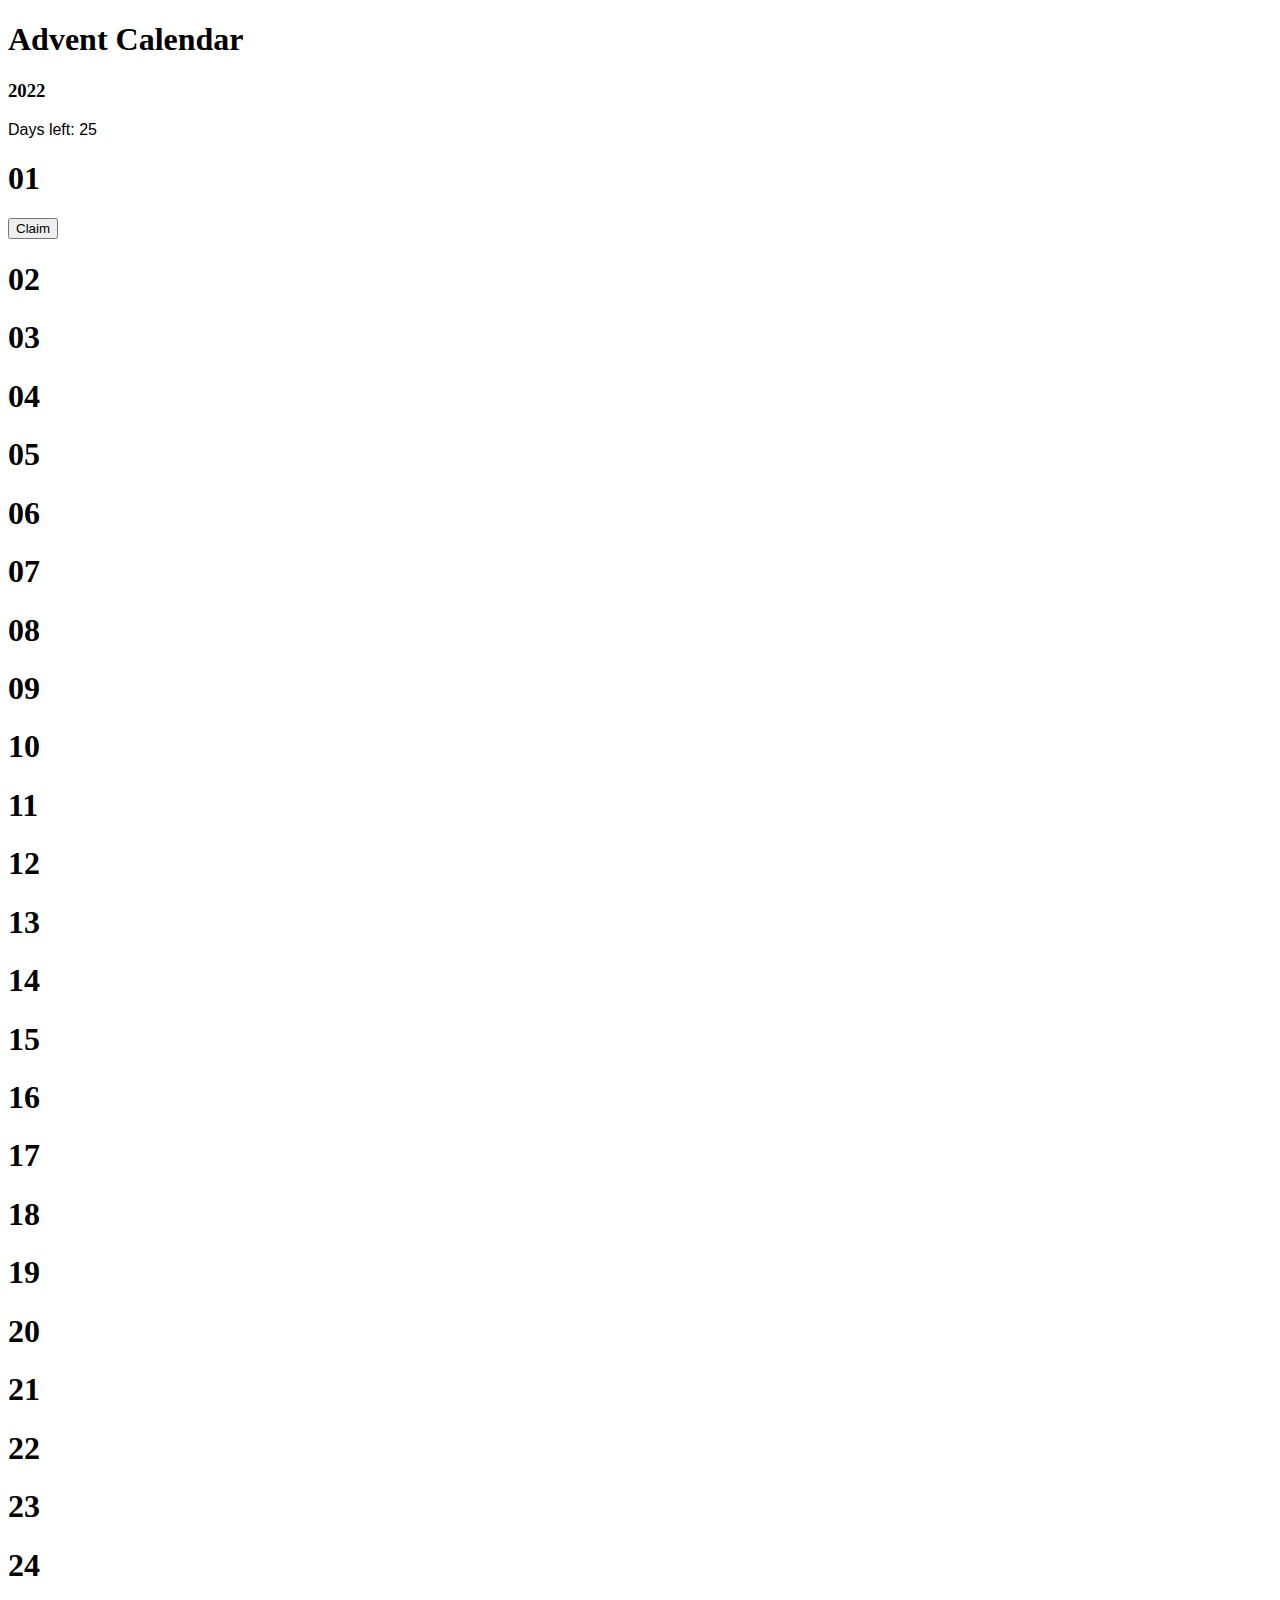
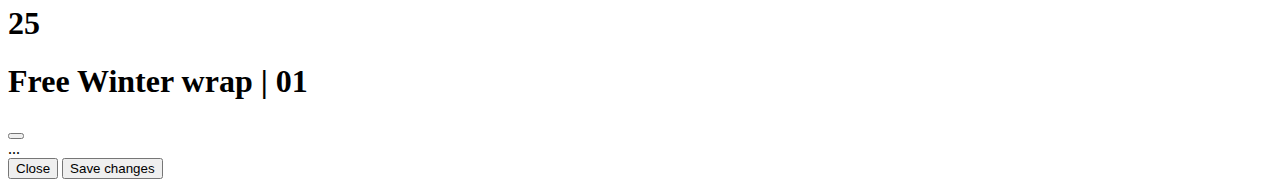
<file: calendar.html>
<!DOCTYPE html>
<html lang="en">

<head>
  <meta charset="UTF-8">
  <meta http-equiv="X-UA-Compatible" content="IE=edge">
  <meta name="viewport" content="width=device-width, initial-scale=1.0">
  <title>Funn | Calendar 2022</title>
  <link rel="stylesheet" href="style.css">
  <link href="https://cdn.jsdelivr.net/npm/bootstrap@5.2.2/dist/css/bootstrap.min.css" rel="stylesheet"
    integrity="sha384-Zenh87qX5JnK2Jl0vWa8Ck2rdkQ2Bzep5IDxbcnCeuOxjzrPF/et3URy9Bv1WTRi" crossorigin="anonymous">
  <script src="https://cdn.jsdelivr.net/npm/bootstrap@5.2.2/dist/js/bootstrap.bundle.min.js"
    integrity="sha384-OERcA2EqjJCMA+/3y+gxIOqMEjwtxJY7qPCqsdltbNJuaOe923+mo//f6V8Qbsw3"
    crossorigin="anonymous"></script>
  <link rel="shortcut icon"
    href="https://yt3.ggpht.com/ytc/AMLnZu8299r1tHXNENJKkuw0MKKjgZ3PkfSxnGrUueg3GA=s88-c-k-c0x00ffffff-no-rj"
    type="image/x-icon">
  
  <link href="https://pagecdn.io/lib/easyfonts/fonts.css" rel="stylesheet" />
</head>

<body class=" bg-dark m-0 p-0 text-light">

  <nav>
    <h1 class=" text-center p-4 m-0">Advent Calendar</h1>
    <h3 class=" text-center p-2 " id="demo">2022</h3>
  </nav>

  <div class="row text-center mx-auto">
    <p class="ps-3 m-0 text-start">Days left: 25</p>
  </div>

  <div class="row row-cols-1 row-cols-sm-1 row-cols-md-5 row-cols-lg-5 row-cols-xl-5  g-4 mx-auto">
    
 
    <div class="col p-3">
      <div class="card bg-dark border text-center">
        <div class="card-body">
          <h1 class="m-0">01</h1>
          <button class="btn btn-outline-light px-5 px-sm-5 px-md-3 px-lg-3 mt-3" data-bs-toggle="modal" data-bs-target="#exampleModal">
            Claim
          </button>
        </div>
      </div>
    </div>

    <div class="col p-3">
      <div class="card bg-dark border text-center">
        <div class="card-body">
          <h1 class="m-0">02</h1>
        </div>
      </div>
    </div>

    <div class="col p-3">
      <div class="card bg-dark border text-center ">
        <div class="card-body">
          <h1 class="m-0">03</h1>
        </div>
      </div>
    </div>

    <div class="col p-3">
      <div class="card bg-dark border text-center ">
        <div class="card-body">
          <h1 class="m-0">04</h1>
        </div>
      </div>
    </div>

    <div class="col p-3">
      <div class="card bg-dark border text-center ">
        <div class="card-body">
          <h1 class="m-0">05</h1>
        </div>
      </div>
    </div>

    <div class="col p-3">
      <div class="card bg-dark border text-center ">
        <div class="card-body">
          <h1 class="m-0">06</h1>
        </div>
      </div>
    </div>

    <div class="col p-3">
      <div class="card bg-dark border text-center ">
        <div class="card-body">
          <h1 class="m-0">07</h1>
        </div>
      </div>
    </div>

    <div class="col p-3">
      <div class="card bg-dark border text-center ">
        <div class="card-body">
          <h1 class="m-0">08</h1>
        </div>
      </div>
    </div>

    <div class="col p-3">
      <div class="card bg-dark border text-center ">
        <div class="card-body">
          <h1 class="m-0">09</h1>
        </div>
      </div>
    </div>

    <div class="col p-3">
      <div class="card bg-dark border text-center ">
        <div class="card-body">
          <h1 class="m-0">10</h1>
        </div>
      </div>
    </div>

    <div class="col p-3">
      <div class="card bg-dark border text-center ">
        <div class="card-body">
          <h1 class="m-0">11</h1>
        </div>
      </div>
    </div>

    <div class="col p-3">
      <div class="card bg-dark border text-center ">
        <div class="card-body">
          <h1 class="m-0">12</h1>
        </div>
      </div>
    </div>

    <div class="col p-3">
      <div class="card bg-dark border text-center ">
        <div class="card-body">
          <h1 class="m-0">13</h1>
        </div>
      </div>
    </div>

    <div class="col p-3">
      <div class="card bg-dark border text-center ">
        <div class="card-body">
          <h1 class="m-0">14</h1>
        </div>
      </div>
    </div>

    <div class="col p-3">
      <div class="card bg-dark border text-center ">
        <div class="card-body">
          <h1 class="m-0">15</h1>
        </div>
      </div>
    </div>

    <div class="col p-3">
      <div class="card bg-dark border text-center ">
        <div class="card-body">
          <h1 class="m-0">16</h1>
        </div>
      </div>
    </div>

    <div class="col p-3">
      <div class="card bg-dark border text-center ">
        <div class="card-body">
          <h1 class="m-0">17</h1>
        </div>
      </div>
    </div>

    <div class="col p-3">
      <div class="card bg-dark border text-center ">
        <div class="card-body">
          <h1 class="m-0">18</h1>
        </div>
      </div>
    </div>

    <div class="col p-3">
      <div class="card bg-dark border text-center">
        <div class="card-body">
          <h1 class="m-0">19</h1>
        </div>
      </div>
    </div>

    <div class="col p-3">
      <div class="card bg-dark border text-center ">
        <div class="card-body">
          <h1 class="m-0">20</h1>
        </div>
      </div>
    </div>

    <div class="col p-3">
      <div class="card bg-dark border text-center">
        <div class="card-body">
          <h1 class=" m-0">21</h1>
        </div>
      </div>
    </div>

    <div class="col p-3">
      <div class="card bg-dark border text-center">
        <div class="card-body">
          <h1 class=" m-0">22</h1>
        </div>
      </div>
    </div>

    <div class="col p-3">
      <div class="card bg-dark border text-center">
        <div class="card-body">
          <h1 class=" m-0">23</h1>
        </div>
      </div>
    </div>

    <div class="col p-3">
      <div class="card bg-dark border text-center">
        <div class="card-body">
          <h1 class="m-0">24</h1>
        </div>
      </div>
    </div>

    <div class="col p-3">
      <div class="card bg-dark border text-center">
        <div class="card-body">
          <h1 class="m-0">25</h1>
        </div>
      </div>
    </div>

    

  </div>

<div class="modal fade" id="exampleModal" tabindex="-1" aria-labelledby="exampleModalLabel" aria-hidden="true">
  <div class="modal-dialog">
    <div class="modal-content ">
      <div class="modal-header">
        <h1 class="modal-title fs-5 text-dark" id="exampleModalLabel">Free Winter wrap | 01</h1>
        <button type="button" class="btn-close" data-bs-dismiss="modal" aria-label="Close"></button>
      </div>
      <div class="modal-body">
        ...
      </div>
      <div class="modal-footer">
        <button type="button" class="btn btn-secondary" data-bs-dismiss="modal">Close</button>
        <button type="button" class="btn btn-primary">Save changes</button>
      </div>
    </div>
  </div>
</div>

  <script src="index.js"></script>
</body>

</html>
</file>
<file: style.css>
body p{
    font-family: 'K2D', sans-serif;;
}

.card-body h1{
    font-family: 'Bungee', cursive;
}

.card-body button{
    font-family: 'K2D', sans-serif;
}

.modal-title{
    font-family: 'Bungee', cursive;
}
</file>
